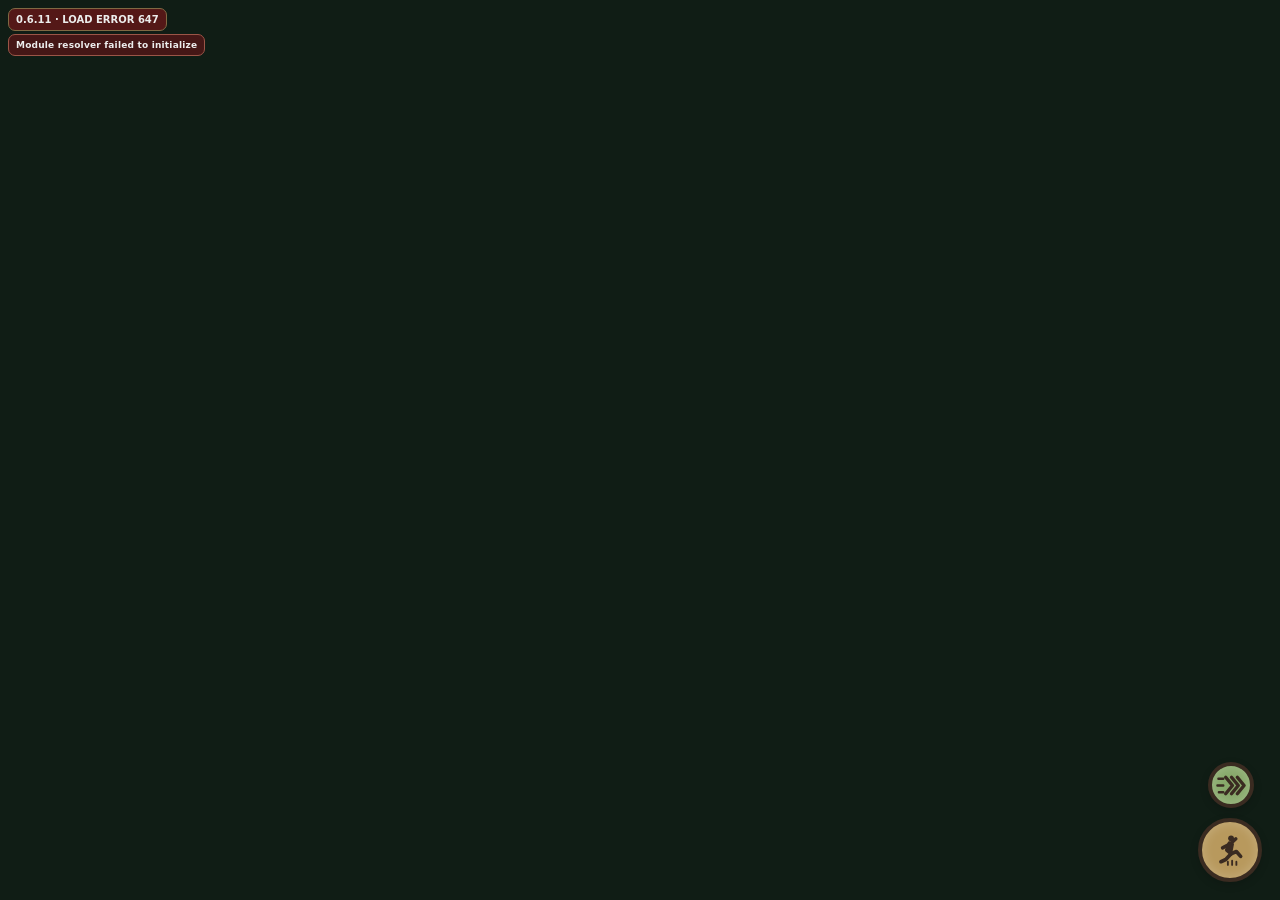
<file: index.html>
<!doctype html>
<html>
<head>
<meta charset="utf-8">
<meta http-equiv="Cache-Control" content="no-cache, no-store, must-revalidate">
<meta http-equiv="Pragma" content="no-cache">
<meta http-equiv="Expires" content="0">
<meta name="viewport" content="width=device-width,initial-scale=1,maximum-scale=1,user-scalable=no">
<meta name="theme-color" content="#101d15">
<meta name="mobile-web-app-capable" content="yes">
<meta name="apple-mobile-web-app-capable" content="yes">
<title>The Villager</title>
<link rel="manifest" href="./manifest.webmanifest?v=647">
<link rel="icon" href="./icons/icon.svg" type="image/svg+xml">
<link rel="apple-touch-icon" href="./icons/icon.svg">
<style>
html,body{margin:0;width:100%;height:100%;overflow:hidden;background:#101d15;font-family:system-ui;color:white;touch-action:none;user-select:none;-webkit-user-select:none}
button{font:inherit}
canvas{display:block;position:fixed;inset:0;z-index:0}
#status{position:fixed;left:8px;top:8px;padding:4px 7px;background:#17251dcc;border:1px solid #8a7048;border-radius:7px;z-index:20;pointer-events:none;font:700 10px system-ui;line-height:13px;max-width:170px;white-space:nowrap;overflow:hidden;text-overflow:ellipsis;opacity:.92}
#material-hud{position:fixed;left:8px;top:34px;padding:4px 7px;background:#17251dcc;border:1px solid #58735d;border-radius:7px;z-index:20;font:800 9px system-ui;line-height:12px;letter-spacing:.2px;pointer-events:none;max-width:160px;white-space:nowrap;overflow:hidden;text-overflow:ellipsis;opacity:.92}
#gameplay-feedback{position:fixed;left:50%;top:68px;transform:translate(-50%,-8px);padding:6px 10px;border-radius:8px;background:#17251ddd;border:1px solid #8a7048;z-index:35;opacity:0;transition:opacity .12s ease,transform .12s ease;pointer-events:none;font:800 11px system-ui}
#gameplay-feedback.show{opacity:1;transform:translate(-50%,0)}
.stick{position:fixed;left:0;top:0;width:124px;height:124px;border:4px solid #3a2b21;border-radius:50%;background:#203d28aa;z-index:18;pointer-events:none;opacity:0;visibility:hidden;transform:translate(-50%,-50%) scale(.88);transition:opacity .06s ease,transform .06s ease;box-shadow:0 3px 10px #00000022}
.stick.active{opacity:.78;visibility:visible;transform:translate(-50%,-50%) scale(1)}
.knob{position:absolute;left:50%;top:50%;width:58px;height:58px;border-radius:50%;transform:translate(-50%,-50%);background:#d2ae69;border:4px solid #3a2b21;box-shadow:inset 0 0 12px #ffffff35}
.eye{position:absolute;left:50%;top:50%;transform:translate(-50%,-50%);font-size:24px;pointer-events:none}
.game-button{position:fixed;bottom:22px;width:70px;height:70px;border:4px solid #3a2b21;border-radius:50%;display:flex;align-items:center;justify-content:center;background:#d2ae69dd;color:#3a2b21;font:800 12px system-ui;letter-spacing:.2px;z-index:30;touch-action:none;box-shadow:inset 0 0 12px #ffffff35,0 3px 9px #00000028;padding:0}
.game-button:active,.game-button.pressed{transform:scale(.92);background:#e3c782}
.game-button:disabled{filter:saturate(.55);opacity:.55}
.game-button.hidden-action{opacity:0;pointer-events:none}
#jump-button{right:18px;bottom:18px;width:64px;height:64px}
#sprint-button{right:26px!important;bottom:92px!important;width:46px!important;height:46px!important;min-width:46px!important;min-height:46px!important;background:#9abf79dd;display:flex!important;visibility:visible!important;opacity:1!important;pointer-events:auto!important;z-index:46}
#action-button{right:92px;bottom:21px;width:58px;height:58px;min-width:58px}
#jump-button,#sprint-button,#action-button{font-size:0!important;letter-spacing:0}
#jump-button::before,#sprint-button::before{content:none!important;display:none!important}
#action-button::before{display:block;line-height:1;font-family:Arial,sans-serif;font-weight:900;pointer-events:none;content:'✦';font-size:27px}
#jump-button .jump-icon{width:34px;height:34px;display:block;pointer-events:none;background:currentColor;-webkit-mask:url('./assets/ui/icons/actions/jump.svg?v=638') center/contain no-repeat;mask:url('./assets/ui/icons/actions/jump.svg?v=638') center/contain no-repeat}
#sprint-button .sprint-icon{width:31px;height:31px;display:block;pointer-events:none;background:currentColor;-webkit-mask:url('./assets/ui/icons/actions/sprint.svg?v=638') center/contain no-repeat;mask:url('./assets/ui/icons/actions/sprint.svg?v=638') center/contain no-repeat}
#build-mode-button{display:none!important;right:186px;background:#9abf79dd;font-size:10px}
#build-mode-button[data-build-mode="frame"]{background:#c7a974dd}
#build-mode-button[data-build-mode="wall"]{background:#b98b63dd}
#build-mode-button[data-build-mode="angle"]{background:#c79d6bdd}
#build-mode-button[data-build-mode="raw"]{background:#91aa7bdd}
#stamina-hud{position:fixed;right:92px;bottom:122px;width:116px;height:11px;padding:2px;border:2px solid #3a2b21;border-radius:8px;background:#17251dcc;z-index:29;pointer-events:none;opacity:0;transform:translateY(5px);transition:opacity .2s ease,transform .2s ease;overflow:hidden}
#stamina-hud.visible{opacity:.94;transform:translateY(0)}
#stamina-fill{width:100%;height:100%;border-radius:5px;background:#d2ae69;transform-origin:left center;transform:scaleX(1);transition:transform .07s linear}
#stamina-hud.depleted #stamina-fill{background:#9b6548}
@media(max-width:620px){
 #status{font-size:9px;line-height:12px;max-width:150px}
 #material-hud{font-size:8px;line-height:11px;max-width:140px}
 .stick{width:112px;height:112px}
 .knob{width:52px;height:52px}
 .game-button{bottom:18px}
 #jump-button{right:16px;bottom:16px;width:60px;height:60px}
 #sprint-button{right:24px!important;bottom:86px!important;width:44px!important;height:44px!important;min-width:44px!important;min-height:44px!important}
 #action-button{right:84px;bottom:19px;width:54px;height:54px;min-width:54px}
 #jump-button .jump-icon{width:32px;height:32px}
 #sprint-button .sprint-icon{width:29px;height:29px}
 #action-button::before{font-size:25px}
 #build-mode-button{right:164px;font-size:9px}
 #stamina-hud{right:76px;bottom:103px;width:102px;height:10px}
}
</style>
<!-- Force ES Module Shims to own the whole graph. Native dynamic import cannot
     reliably polyfill import maps in some installed Android PWA/WebView paths. -->
<script>window.esmsInitOptions={shimMode:true};</script>
<script src="https://ga.jspm.io/npm:es-module-shims@2.8.4/dist/es-module-shims.js"></script>
<script type="importmap-shim">{"imports":{"three":"https://cdn.jsdelivr.net/npm/three@0.180.0/build/three.module.js","three/addons/":"https://cdn.jsdelivr.net/npm/three@0.180.0/examples/jsm/"}}}</script>
</head>
<body>
<div id="status">0.6.11 · shell 647</div>
<div id="material-hud">STARTING GAME · forced module resolver</div>
<div id="gameplay-feedback"></div>
<div id="stamina-hud" role="progressbar" aria-label="Stamina" aria-valuemin="0" aria-valuemax="100" aria-valuenow="100"><div id="stamina-fill"></div></div>
<div id="move-stick" class="stick"><div id="move-knob" class="knob"></div></div>
<div id="look-stick" class="stick"><div id="look-knob" class="knob"></div><div class="eye">👁️</div></div>
<button id="build-mode-button" class="game-button" data-game-ui="true" data-build-mode="raw" type="button" aria-label="Legacy log construction mode">RAW</button>
<button id="action-button" class="game-button hidden-action" data-game-ui="true" type="button" aria-label="Interact" disabled>USE</button>
<button id="sprint-button" class="game-button" data-game-ui="true" type="button" aria-label="Sprint"><span class="sprint-icon" aria-hidden="true"></span></button>
<button id="jump-button" class="game-button" data-game-ui="true" type="button" aria-label="Jump"><span class="jump-icon" aria-hidden="true"></span></button>
<script>(()=>{const release=async()=>{try{screen.orientation?.unlock?.()}catch{}try{await screen.orientation?.lock?.('any')}catch{}setTimeout(()=>dispatchEvent(new Event('resize')),0)};addEventListener('pageshow',release);addEventListener('orientationchange',()=>setTimeout(release,50));})();</script>
<script>
 const status=document.getElementById('status');
 const hud=document.getElementById('material-hud');
 let settled=false;
 const fail=err=>{
  if(settled)return;
  settled=true;
  const message=(err?.message||String(err)||'Unknown module error').replace(/\s+/g,' ').slice(0,180);
  console.error('[MODULE LOAD]',err);
  if(status){status.textContent='0.6.11 · LOAD ERROR 647';status.style.background='#5b1818';status.style.maxWidth='290px';}
  if(hud){hud.textContent=message;hud.style.maxWidth='84vw';hud.style.background='#4a1717';hud.style.borderColor='#a85b4d';}
 };
 addEventListener('error',event=>{if(event?.error)fail(event.error)});
 addEventListener('unhandledrejection',event=>fail(event.reason));
 if('serviceWorker' in navigator){navigator.serviceWorker.register('./sw.js?v=647').catch(()=>{});}
 const timeout=setTimeout(()=>fail(new Error('Startup timed out while loading the module graph')),15000);
 if(typeof importShim!=='function'){
  clearTimeout(timeout);
  fail(new Error('Module resolver failed to initialize'));
 }else{
  importShim('./src/main.js?v=645').then(()=>{settled=true;clearTimeout(timeout);}).catch(fail);
 }
</script>
</body>
</html>
</file>
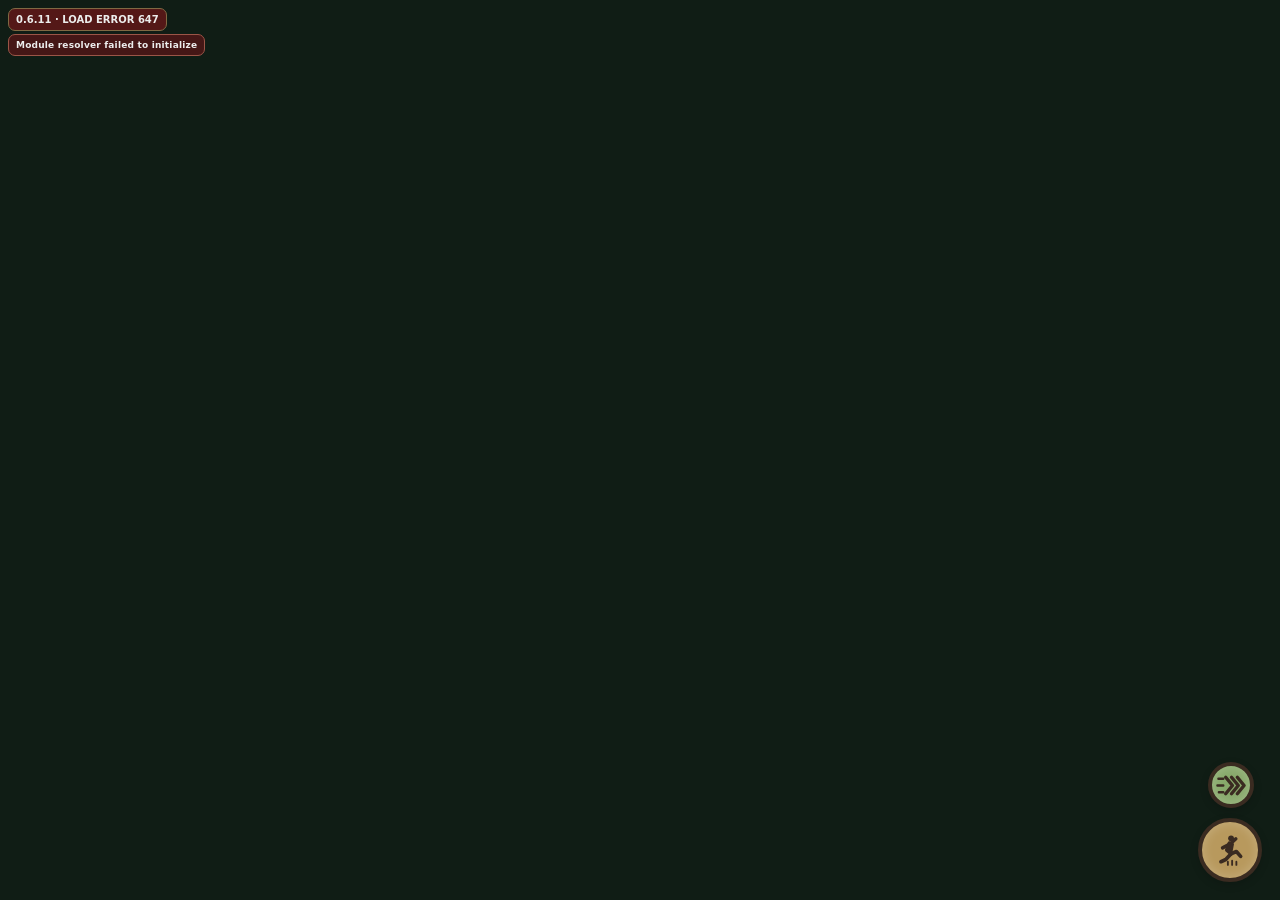
<file: recover.html>
<!doctype html>
<html>
<head>
<meta charset="utf-8">
<meta name="viewport" content="width=device-width,initial-scale=1,maximum-scale=1,user-scalable=no">
<meta name="theme-color" content="#101d15">
<title>The Villager Recovery</title>
<style>
html,body{margin:0;width:100%;height:100%;display:grid;place-items:center;background:#101d15;color:#f2e7ce;font-family:system-ui,sans-serif}
#card{max-width:320px;margin:24px;padding:20px;border:2px solid #8a7048;border-radius:14px;background:#17251d;text-align:center;box-shadow:0 8px 26px #0007}
#title{font-weight:900;font-size:18px;margin-bottom:8px}
#message{font-size:13px;line-height:1.45;opacity:.9}
</style>
</head>
<body>
<div id="card"><div id="title">Repairing The Villager</div><div id="message">Clearing the old game shell…</div></div>
<script>
(async()=>{
 const message=document.getElementById('message');
 try{
  if('serviceWorker' in navigator){
   const registrations=await navigator.serviceWorker.getRegistrations();
   await Promise.all(registrations.map(reg=>reg.unregister()));
  }
  if('caches' in window){
   const keys=await caches.keys();
   await Promise.all(keys.map(key=>caches.delete(key)));
  }
  try{localStorage.setItem('villager-recovery-version','647')}catch{}
  message.textContent='Cache cleared. Loading the dependency-safe game…';
  setTimeout(()=>location.replace('./?v=647&recovery='+Date.now()),250);
 }catch(err){
  message.textContent='Recovery completed with a warning. Reloading…';
  setTimeout(()=>location.replace('./?v=647&recovery='+Date.now()),450);
 }
})();
</script>
</body>
</html>
</file>
